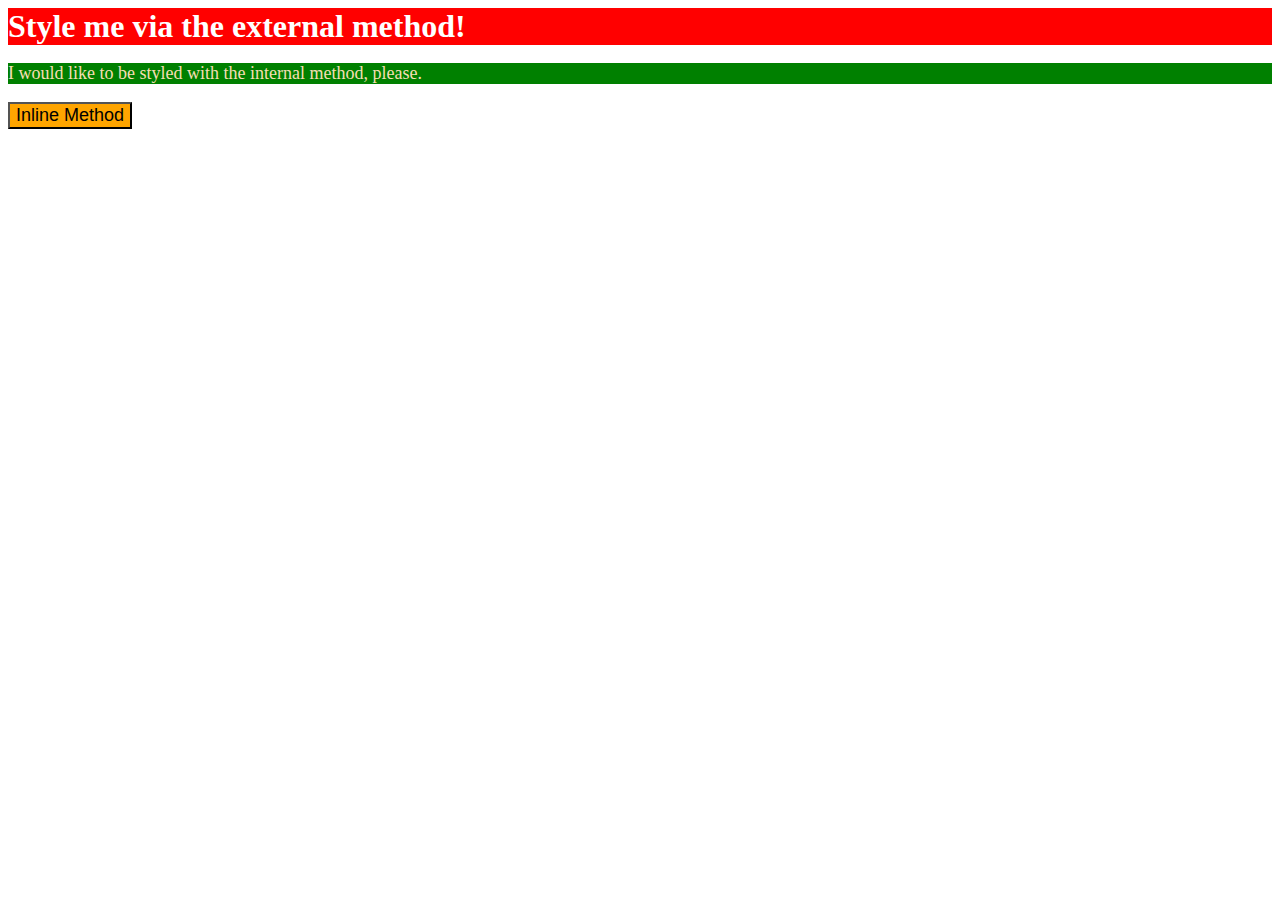
<file: foundations/01-css-methods/index.html>
<!DOCTYPE html>
<html lang="en">
  <head>
    <meta charset="UTF-8">
    <meta http-equiv="X-UA-Compatible" content="IE=edge">
    <meta name="viewport" content="width=device-width, initial-scale=1.0">
    <link rel="stylesheet" href="styles.css" />
    <title>Methods for Adding CSS</title>

    <style>
      p {
        color: wheat;
        background-color: green;
        font-size: 18px;
      }
    </style>
  </head>
  <body>
    <div>Style me via the external method!</div>
    <p>I would like to be styled with the internal method, please.</p>
    <button style="background-color: orange; font-size: 18px;">Inline Method</button>
  </body>
</html>
</file>
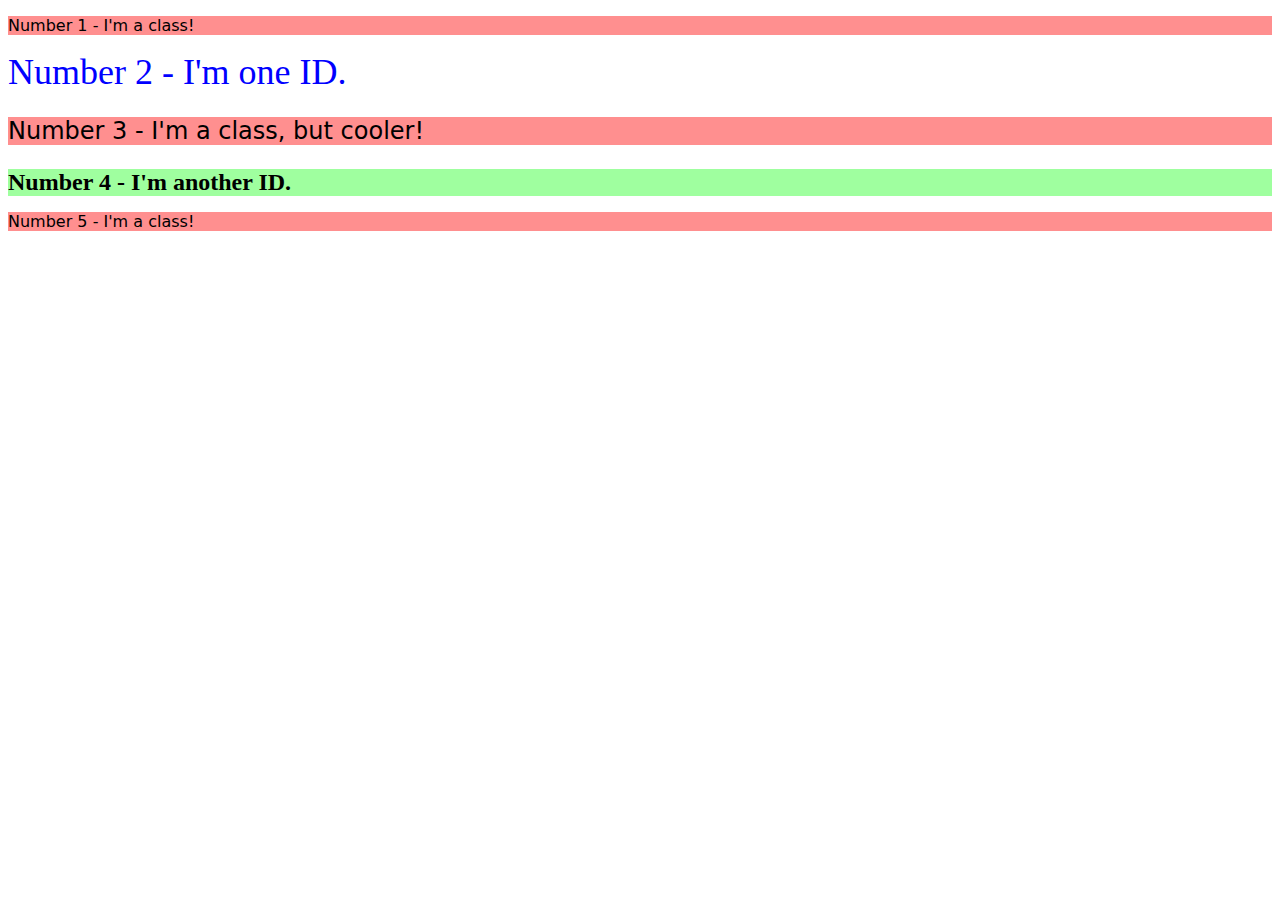
<file: foundations/02-class-id-selectors/index.html>
<!DOCTYPE html>
<html lang="en">
  <head>
    <meta charset="UTF-8">
    <meta http-equiv="X-UA-Compatible" content="IE=edge">
    <meta name="viewport" content="width=device-width, initial-scale=1.0">
    <title>Class and ID Selectors</title>
    <link rel="stylesheet" href="style.css">
  </head>
  <body>
    <p class="odd_number">Number 1 - I'm a class!</p>
    <div id="number2">Number 2 - I'm one ID.</div>
    <p class="odd_number number3">Number 3 - I'm a class, but cooler!</p>
    <div id="number4">Number 4 - I'm another ID.</div>
    <p class="odd_number">Number 5 - I'm a class!</p>
  </body>
</html>
</file>
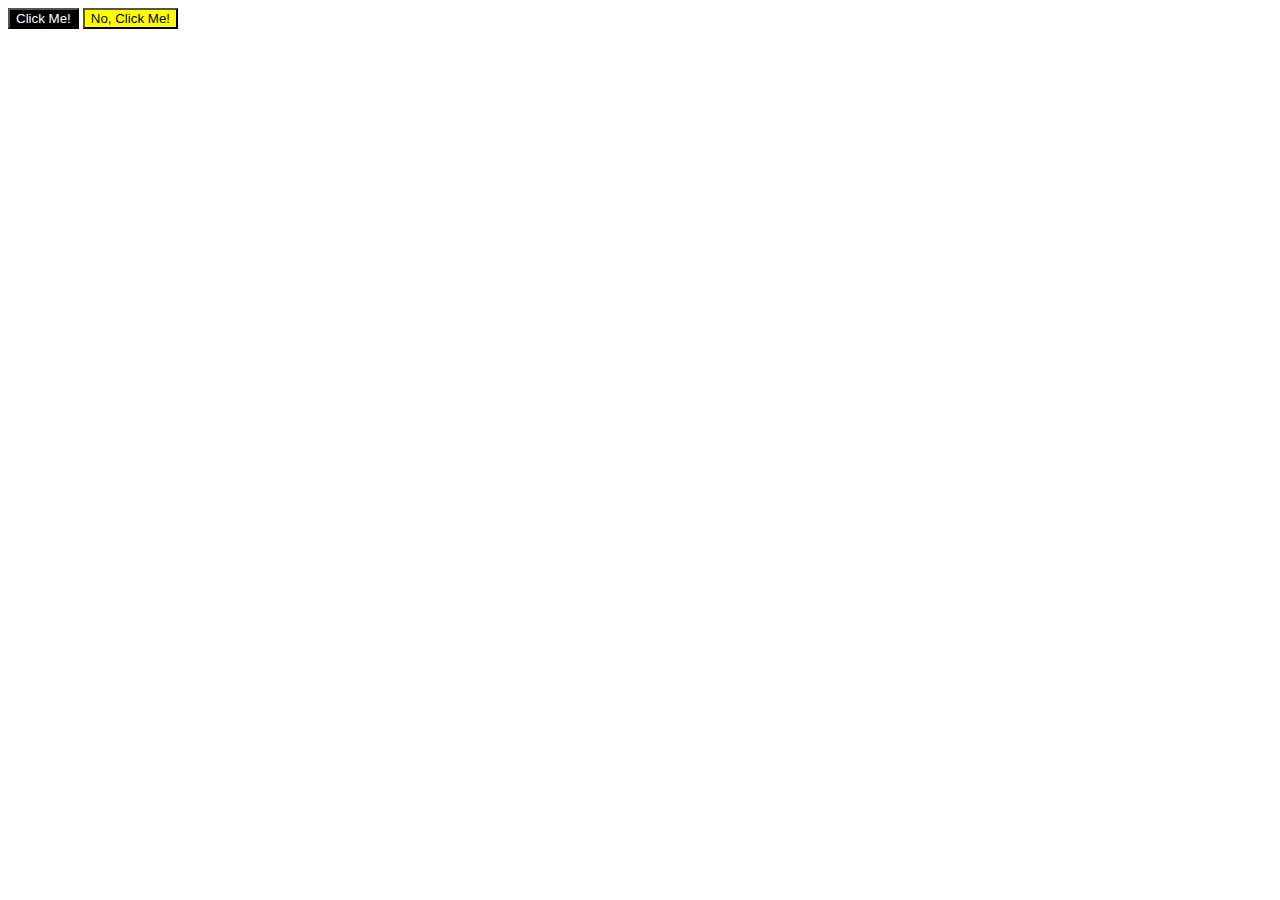
<file: foundations/03-grouping-selectors/index.html>
<!DOCTYPE html>
<html lang="en">
  <head>
    <meta charset="UTF-8">
    <meta http-equiv="X-UA-Compatible" content="IE=edge">
    <meta name="viewport" content="width=device-width, initial-scale=1.0">
    <title>Grouping Selectors</title>
    <link rel="stylesheet" href="style.css">
  </head>
  <body>
    <button class="firstPart">Click Me!</button>
    <button class="secondPart">No, Click Me!</button>
  </body>
</html>
</file>
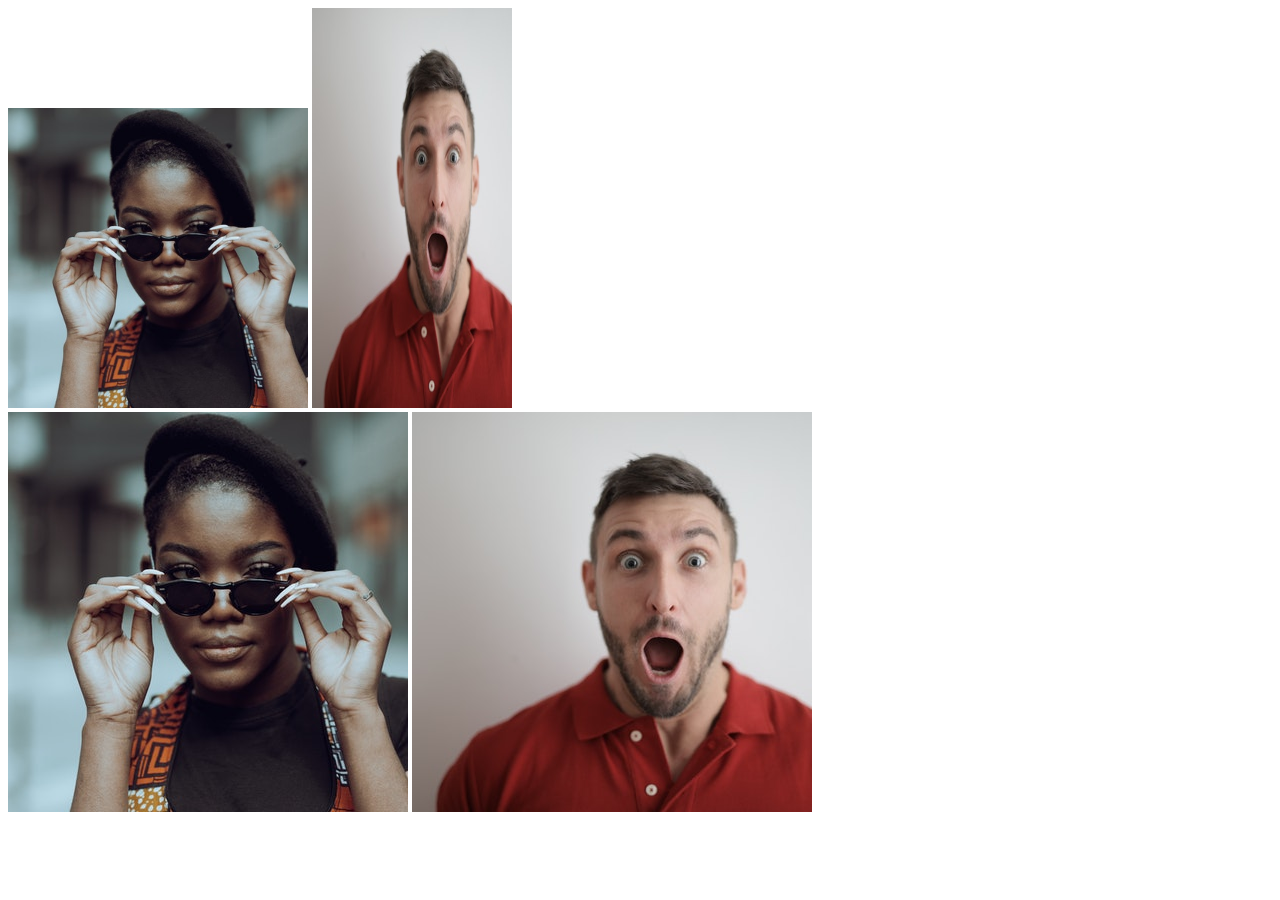
<file: foundations/04-chaining-selectors/index.html>
<!DOCTYPE html>
<html lang="en">
  <head>
    <meta charset="UTF-8">
    <meta http-equiv="X-UA-Compatible" content="IE=edge">
    <meta name="viewport" content="width=device-width, initial-scale=1.0">
    <title>Chaining Selectors</title>
    <link rel="stylesheet" href="style.css">
  </head>
  <body>
    <!-- Check image source path. Review Foundations lesson - Links and Images -->
    <!-- Use the classes BELOW this line -->
    <div>
      <img class="avatar proportioned" src="images/woman.jpg" alt="Woman with glasses">
      <img class="avatar distorted" src="images/man.jpg" alt="Man with surprised expression">
    </div>
    <!-- Use the classes ABOVE this line -->
    <div>
      <img class="original proportioned" src="images/woman.jpg" alt="Woman with glasses">
      <img class="original distorted" src="images/man.jpg" alt="Man with surprised expression">
    </div>
  </body>
</html>
</file>
<file: foundations/01-css-methods/styles.css>
div {
    color: white;
    background-color: red;
    font-size: 32px;
    align-content: center;
    font-weight: 700;
}
</file>
<file: foundations/02-class-id-selectors/style.css>
.odd_number {
    background-color: #ff000070;
    font-family: Verdana, "DejaVu Sans", sans-serif;
}

.odd_number.number3 {
    font-size: 24px;
}

#number2 {
    color: rgb(0, 0, 255);
    font-size: 36px;
}

#number4 {
    background-color: #00ff0060;
    font-size: 24px;
    font-weight: 700;
}
</file>
<file: foundations/03-grouping-selectors/style.css>
.firstPart.SecondPart {
    font-size: 28px;
    font-family: Helvetica, "Times New Roman", sans-serif;
}

.firstPart {
    background-color: #000000;
    color: rgb(255,255,255);
}
.secondPart {
    background-color: rgb(255,255,0);
}
</file>
<file: foundations/04-chaining-selectors/style.css>
/* Add CSS Styling */

.avatar.proportioned {
    width: 300px;
    height: auto;
}

.avatar.distorted {
    width: 200px;
    height: 400px;
}
</file>
